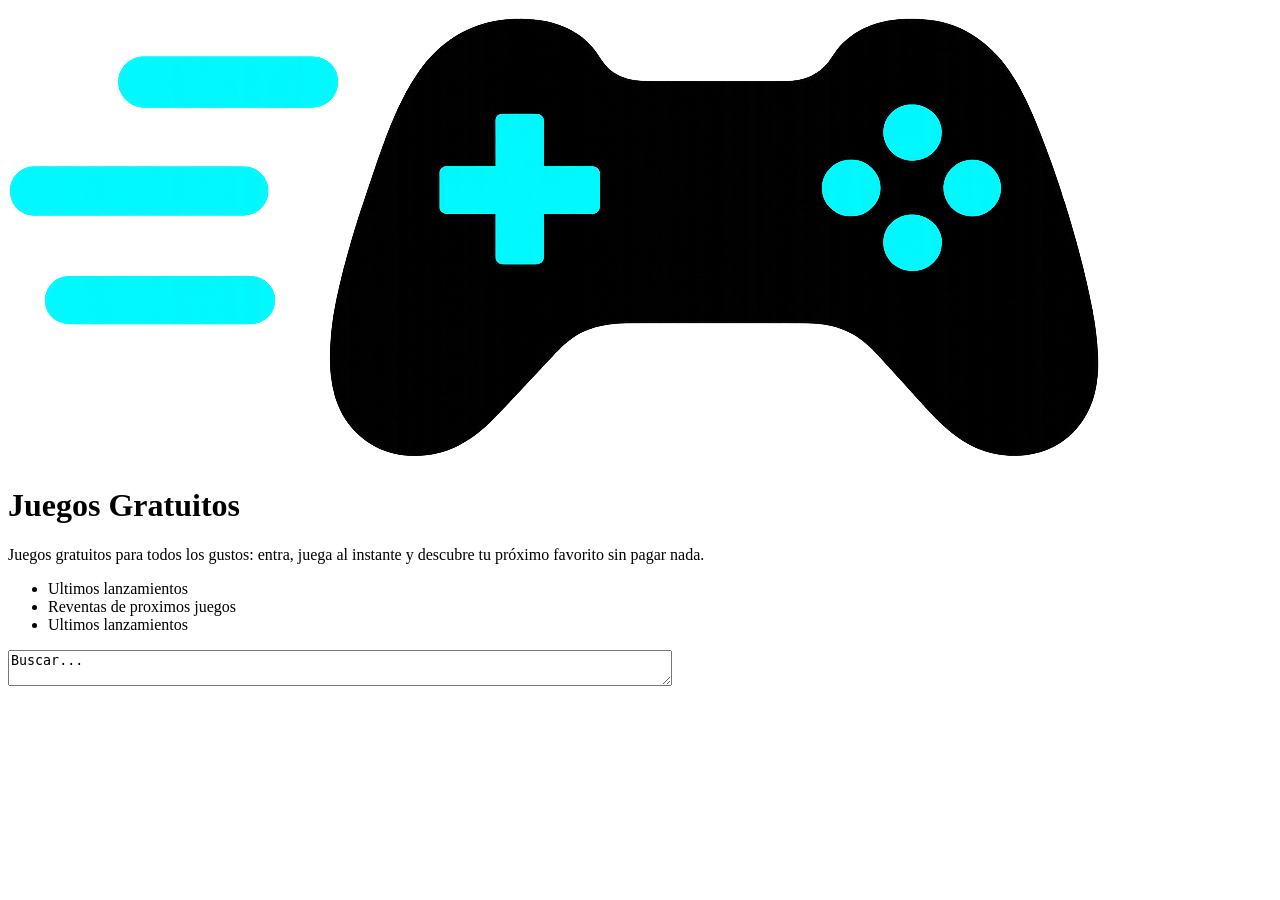
<file: Juegos gratiutos.html>
<!DOCTYPE html>
<html lang="en">
<head>
    <meta charset="UTF-8">
    <meta name="viewport" content="width=device-width, initial-scale=1.0">
    <title>Ludus</title>
</head>
<body>
    <header>
        <div>
            <a href="Proyecto-WEB.html"><img src="assets/ChatGPT Image 24 jun 2026, 14_11_07.png" alt="ludus"></a>
            <h1>Juegos Gratuitos</h1>
        </div>
        <p>
            Juegos gratuitos para todos los gustos: entra, juega al instante y descubre tu próximo favorito sin pagar nada.
        </p>
    </header>
    <aside>
        <nav>
            <ul>
                <li>Ultimos lanzamientos</li>
                <li>Reventas de proximos juegos</li>
                <li>Ultimos lanzamientos</li>
            </ul>
        </nav>
    </aside>
    <main>
        <section>
            <textarea name="Buscar" id="Bus" cols="80" rows="2">Buscar...</textarea>
            <div></div>
            <div></div>
            <div></div>
            <div></div>
        </section>
    </main>
    <footer>
    </footer>
</body>
</html>
</file>
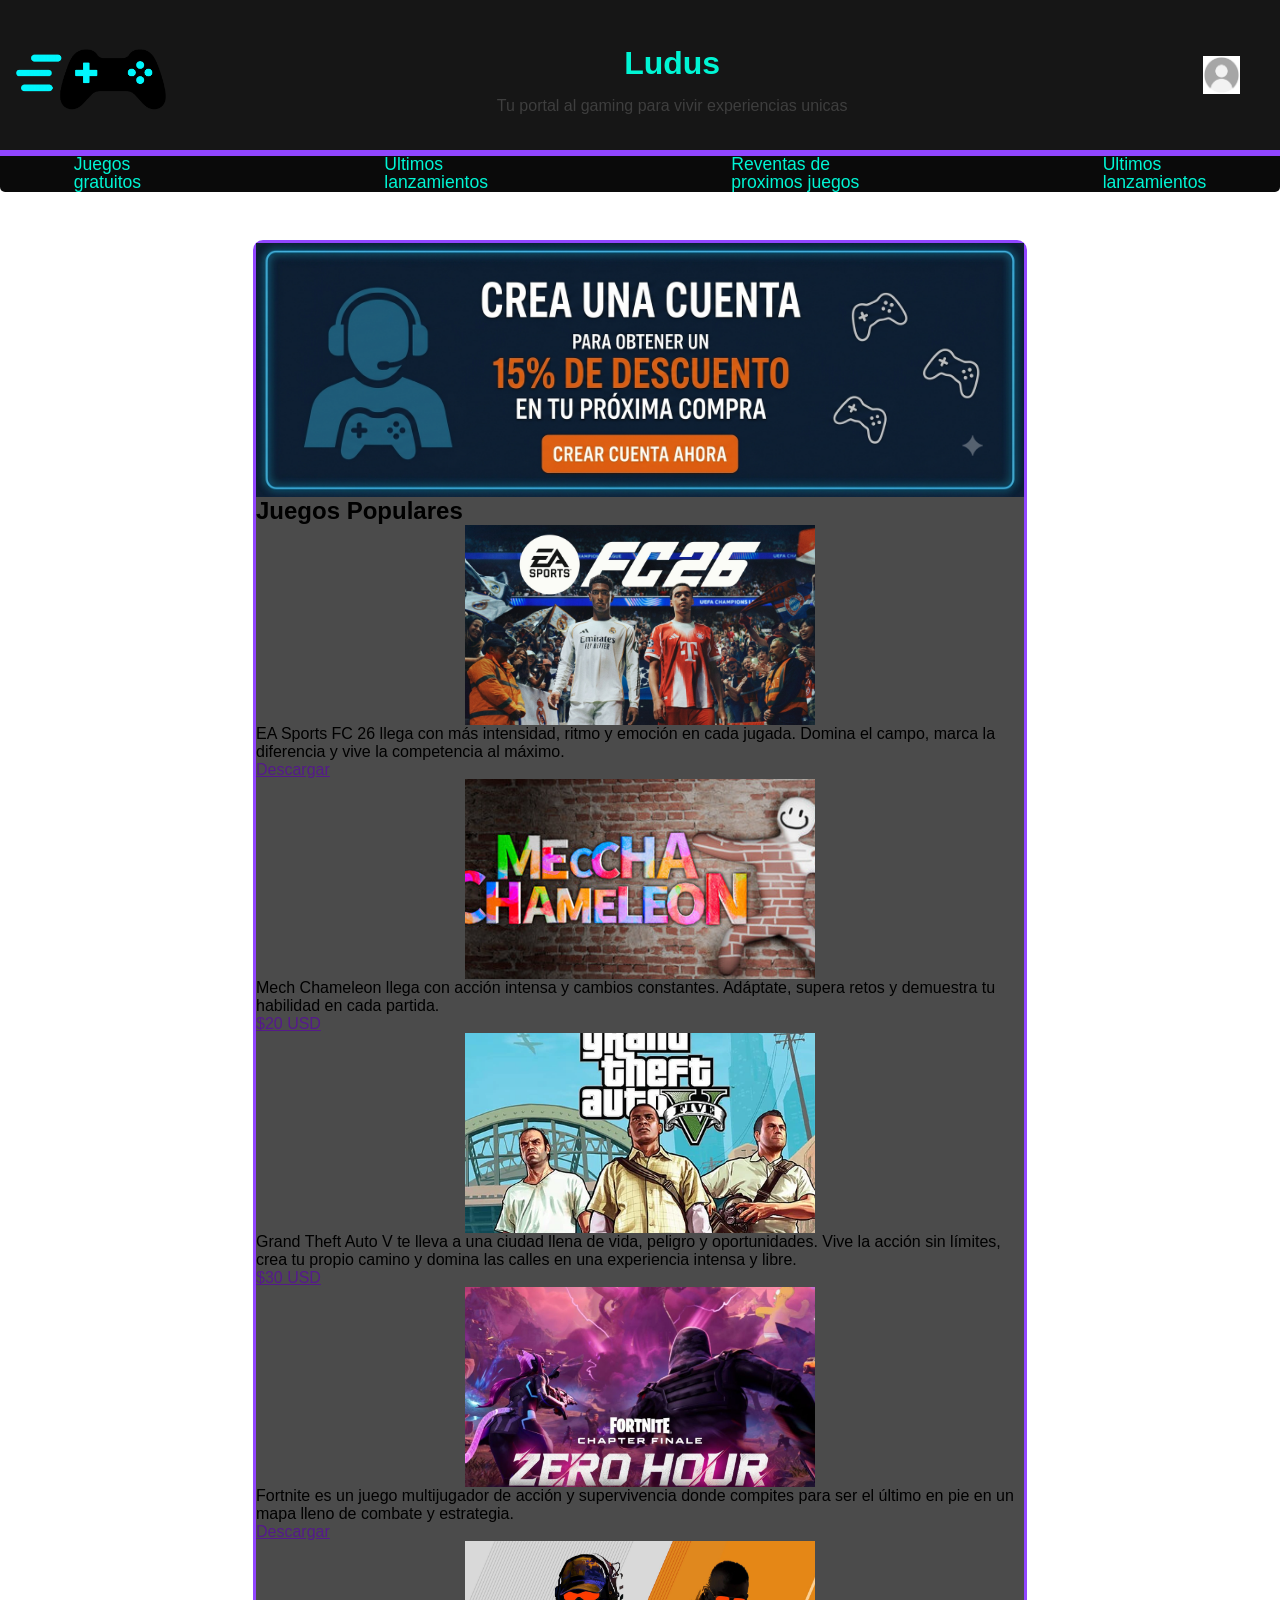
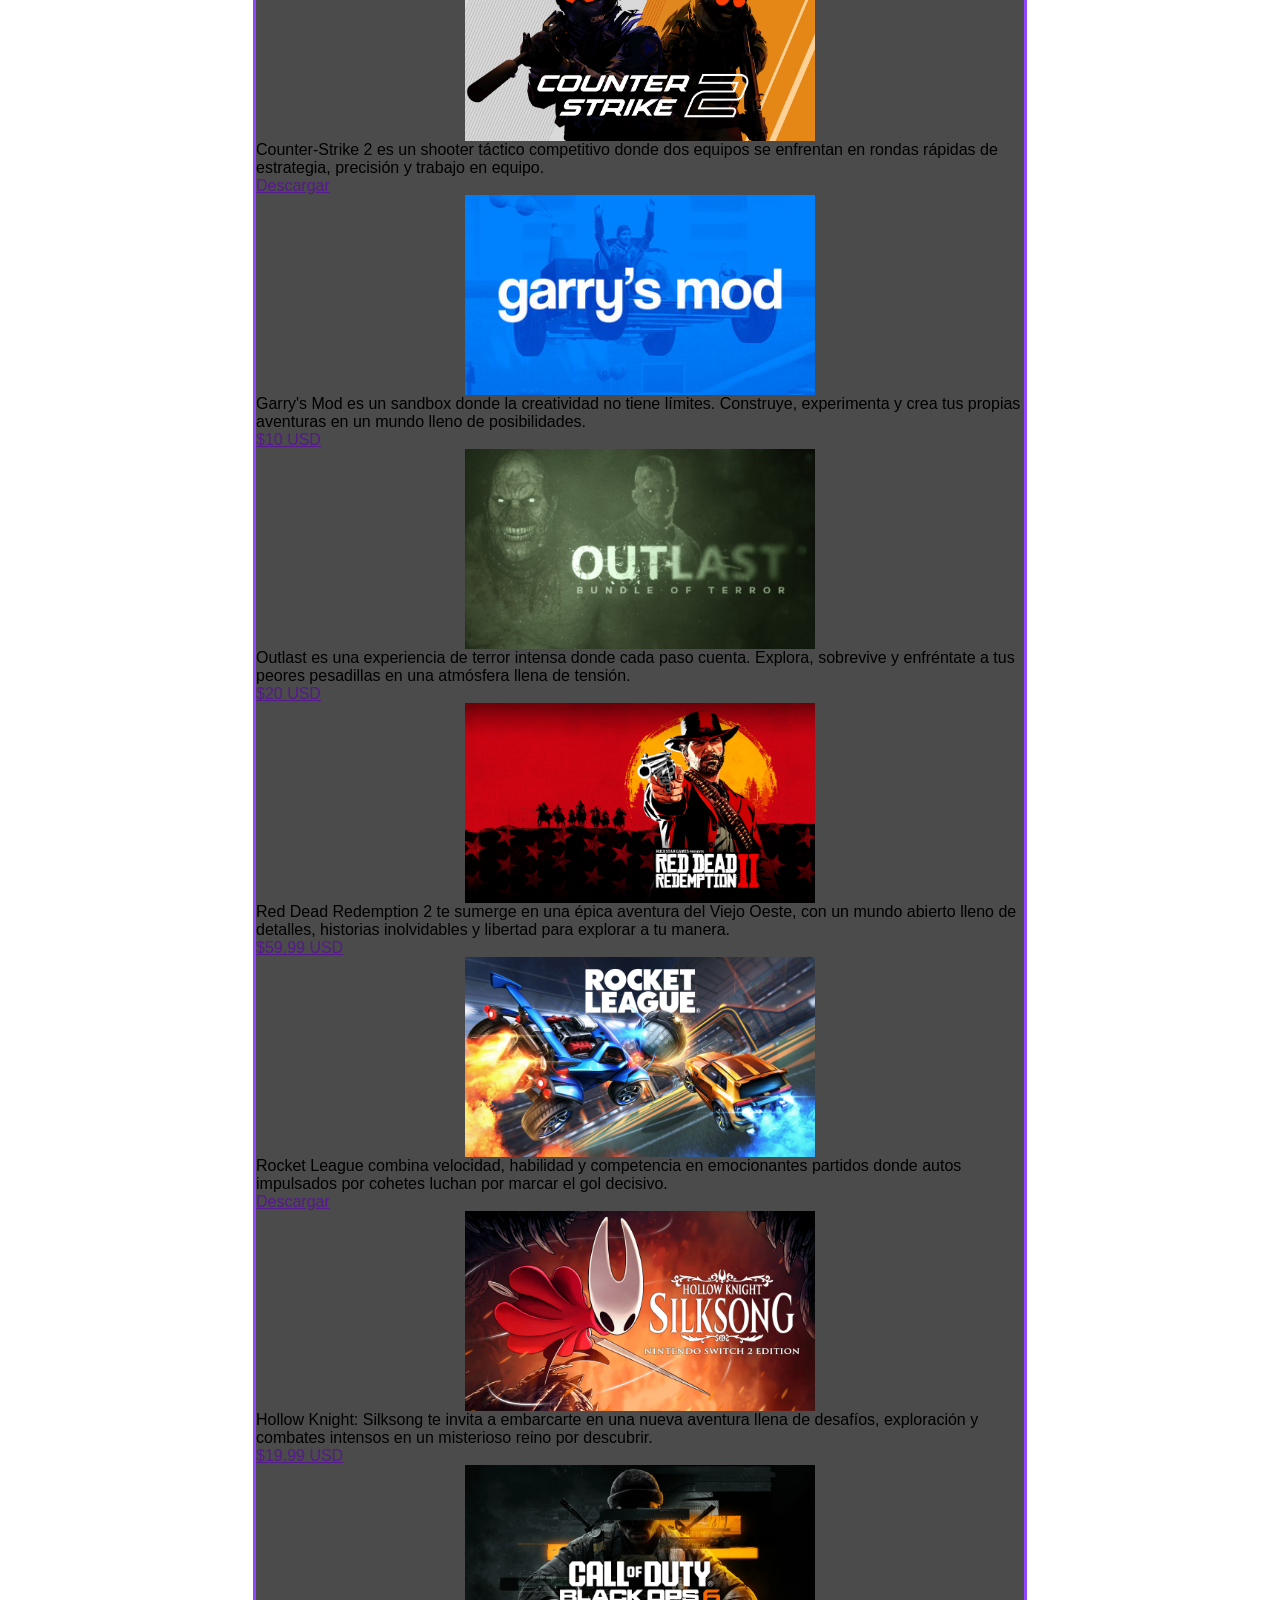
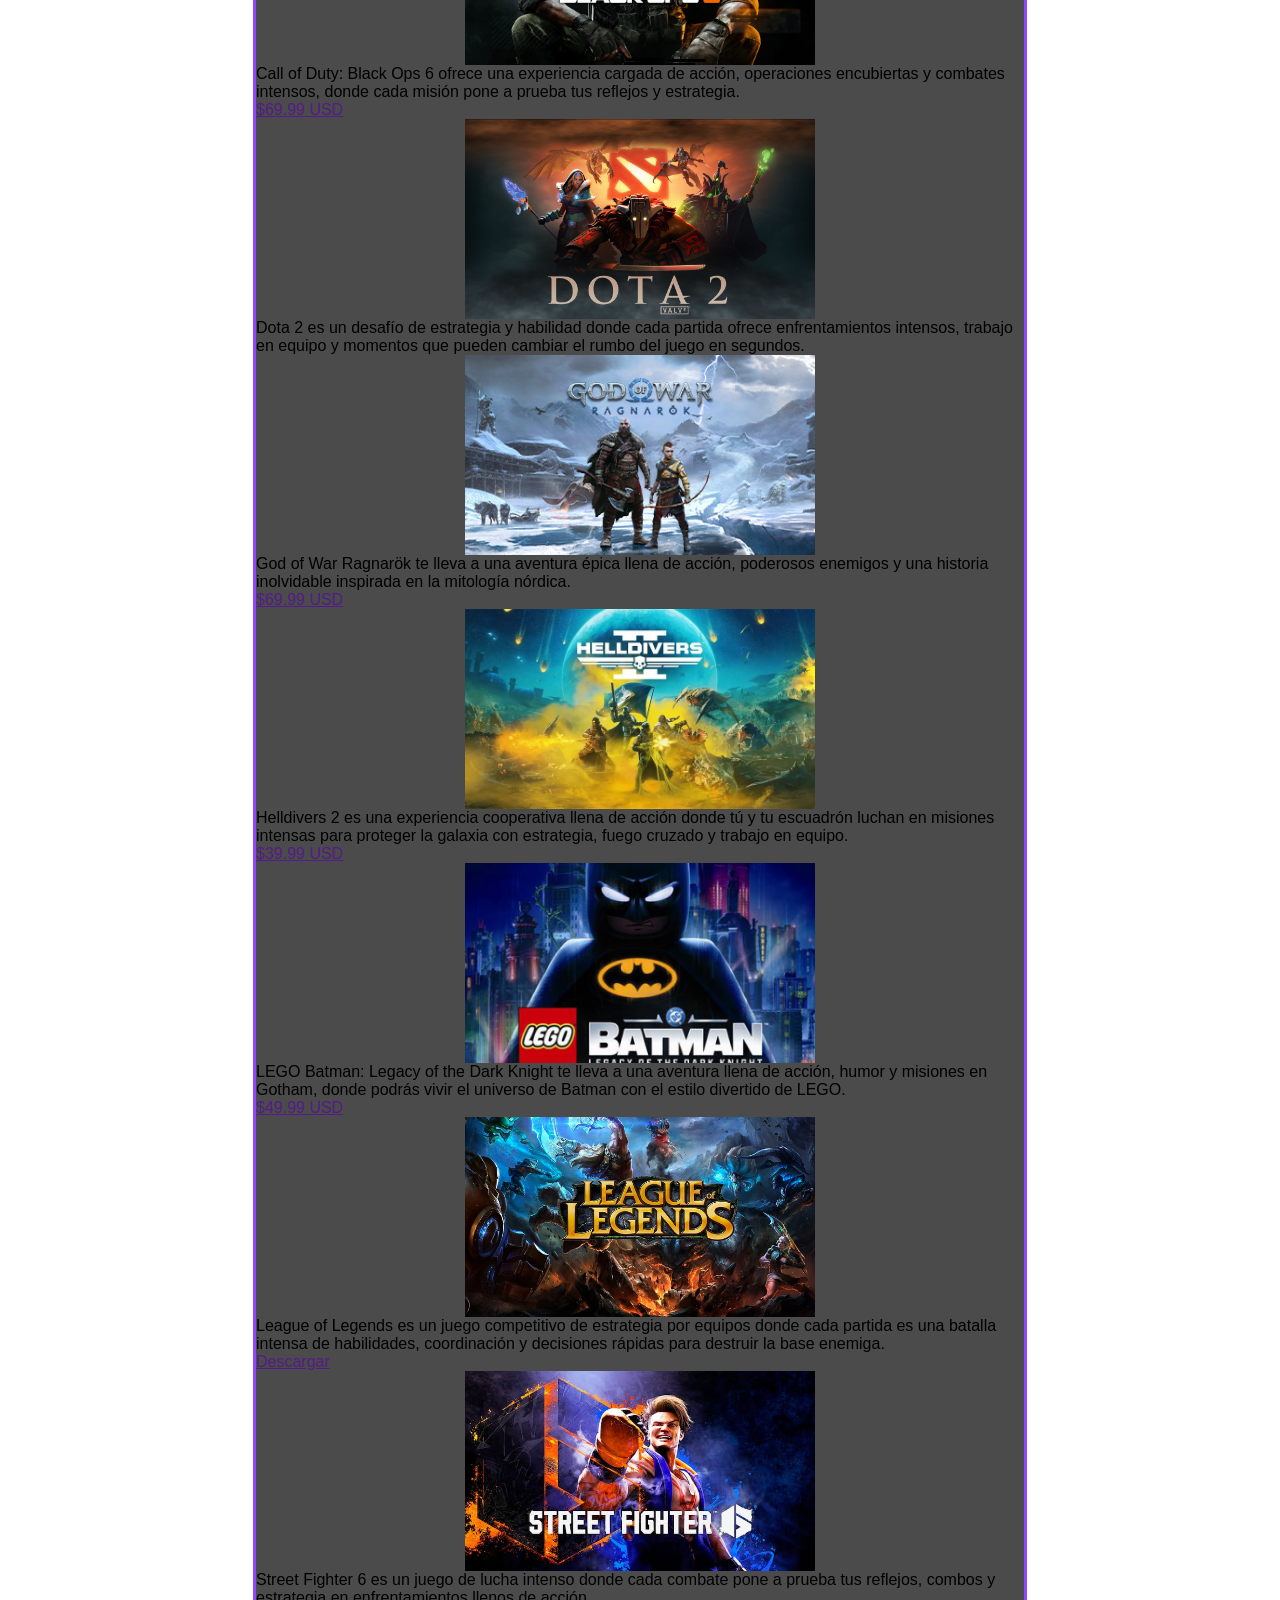
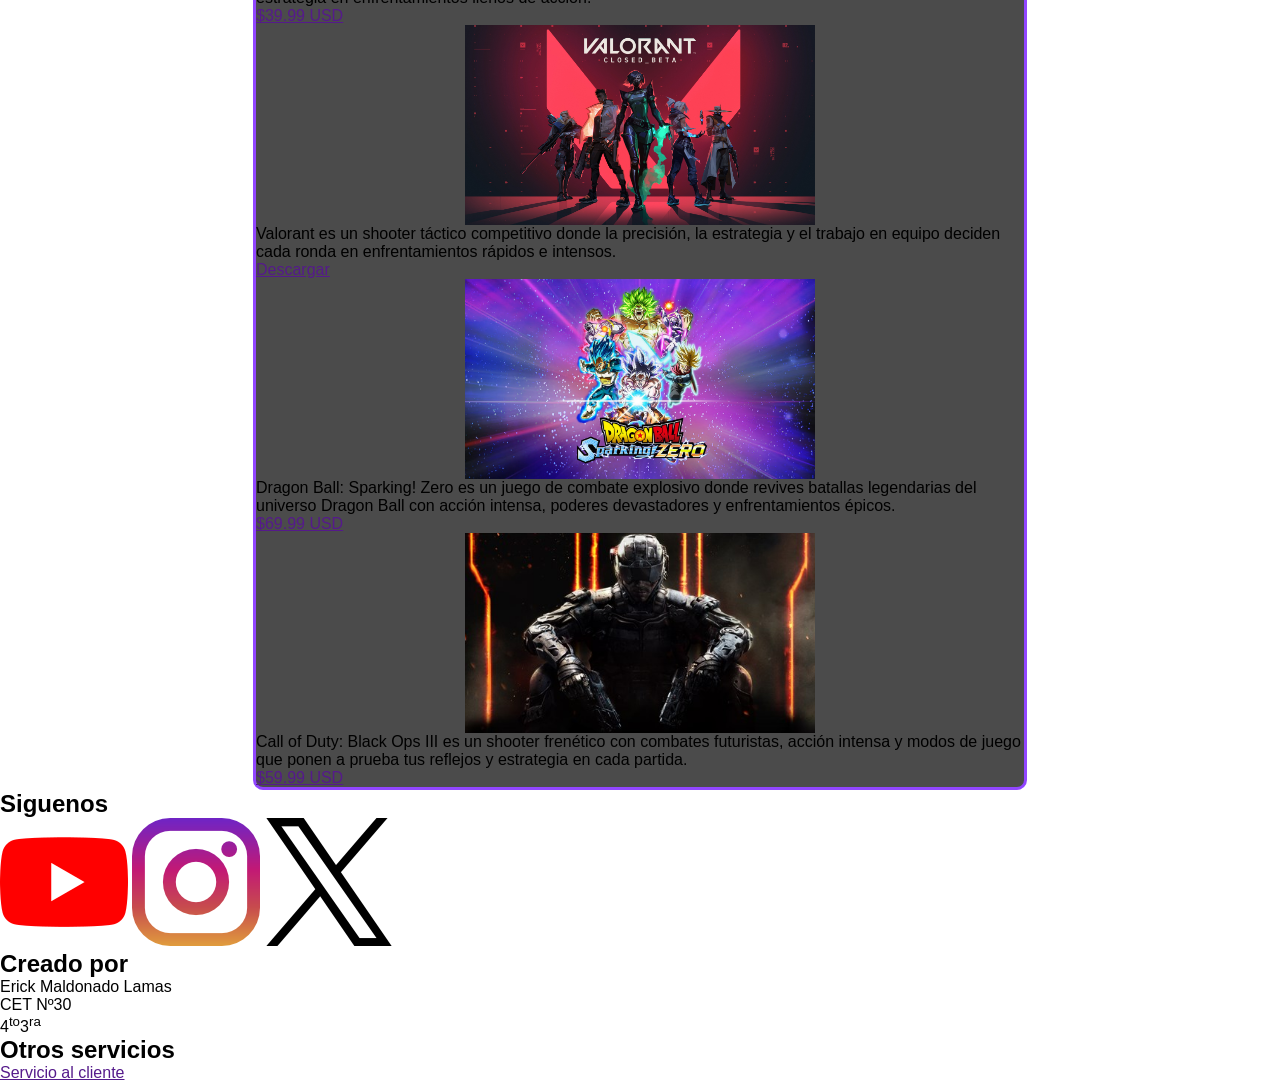
<file: Proyecto-WEB.html>
<!DOCTYPE html>
<html lang="en">

<head>
    <meta charset="UTF-8">
    <meta name="viewport" content="width=device-width, initial-scale=1.0">
    <title>Ludus</title>
    <link rel="stylesheet" href="index.css">
</head>

<body>
    <header>
        <img src="assets/ChatGPT Image 24 jun 2026, 14_11_07.png" alt="Ludus"> <!--Logo-->
        <div container-titulo>
            <div class="titulo">
                <h1>Ludus</h1> <!--Nombre-->
            </div>
            <p class="subtitulo">
                Tu portal al gaming para vivir experiencias unicas <!--Breve descripcion-->
            </p>
        </div>
            <img src="assets/perfil.avif" alt="per" class="perfil"> <!--Perfil-->

    </header>
    <nav> <!--Menu-->
        <ul>
            <li>
                <a href="">Juegos <br>gratuitos</a>
            </li>
            <li>
                <a href="">Ultimos <br>lanzamientos</a>
            </li>
            <li>
                <a href="">Reventas de <br>proximos juegos</a>
            </li>
            <li>
                <a href="">Ultimos <br>lanzamientos</a>
            </li>
        </ul>
    </nav>
    <main>
        <section class="anuncio"> <!--Anuncio-->
            <a href=""><img src="assets/anuncio.png" alt=""></a>
        </section>
        <section><!-- juegos populares -->
            <h2>Juegos Populares</h2>
            <article>
                <img src="assets/Juego-4.jpg" alt="Juego-1">
                <p>EA Sports FC 26 llega con más intensidad, ritmo y emoción en cada jugada. Domina el campo, marca la
                    diferencia y vive la competencia al máximo.
                </p>
                <div>
                    <a href="">Descargar</a>
                </div>
            </article>
            <article>
                <img src="assets/Juego-1.jpg" alt="Juego-2">
                <p>Mech Chameleon llega con acción intensa y cambios constantes. Adáptate, supera retos y demuestra tu
                    habilidad en cada partida.
                </p>
                <div>
                    <a href="">$20 USD</a>
                </div>
            </article>
            <article>
                <img src="assets/Juego-3.webp" alt="Juego-3">
                </p> Grand Theft Auto V te lleva a una ciudad llena de vida, peligro y oportunidades. Vive la acción sin
                límites, crea tu propio camino y domina las calles en una experiencia intensa y libre.
                <p>
                <div>
                    <a href="">$30 USD</a>
                </div>
            </article>
            <article>
                <img src="assets/Juego-2.jpg" alt="Juego-4">
                <p>Fortnite es un juego multijugador de acción y supervivencia donde compites para ser el último en pie
                    en un mapa lleno de combate y estrategia.
                </p>
                <div>
                    <a href="">Descargar</a>
                </div>
            </article>
            <article>
                <img src="assets/Juego-5.jpg" alt="Juego-5">
                <p>Counter-Strike 2 es un shooter táctico competitivo donde dos equipos se enfrentan en rondas rápidas
                    de estrategia, precisión y trabajo en equipo.
                </p>
                <div>
                    <a href="">Descargar</a>
                </div>
            </article>
            <article>
                <img src="assets/Garrys mod.jpg" alt="Juego-6">
                <p>
                    Garry's Mod es un sandbox donde la creatividad no tiene límites. Construye, experimenta y crea tus
                    propias aventuras en un mundo lleno de posibilidades.
                </p>
                <div>
                    <a href="">$10 USD</a>
                </div>
            </article>
            <article>
                <img src="assets/outlast.jpg" alt="Juego-7">
                <p>
                    Outlast es una experiencia de terror intensa donde cada paso cuenta. Explora, sobrevive y enfréntate
                    a tus peores pesadillas en una atmósfera llena de tensión.
                </p>
                <div>
                    <a href="">$20 USD</a>
                </div>
            </article>
            <article>
                <img src="assets/RDR 2.jpg" alt="Juego-8">
                <p>
                    Red Dead Redemption 2 te sumerge en una épica aventura del Viejo Oeste, con un mundo abierto lleno
                    de detalles, historias inolvidables y libertad para explorar a tu manera.
                </p>
                <div>
                    <a href="">$59.99 USD</a>
                </div>
            </article>
            <article>
                <img src="assets/rocket league.jpg" alt="Juego-9">
                <p>
                    Rocket League combina velocidad, habilidad y competencia en emocionantes partidos donde autos
                    impulsados por cohetes luchan por marcar el gol decisivo.
                </p>
                <div>
                    <a href="">Descargar</a>
                </div>
            </article>
            <article>
                <img src="assets/silksong.avif" alt="Juego-10">
                <p>
                    Hollow Knight: Silksong te invita a embarcarte en una nueva aventura llena de desafíos, exploración
                    y combates intensos en un misterioso reino por descubrir.
                </p>
                <div>
                    <a href="">$19.99 USD</a>
                </div>
            </article>
            <article>
                <img src="assets/COD.webp" alt="Juego-11">
                <p>
                    Call of Duty: Black Ops 6 ofrece una experiencia cargada de acción, operaciones encubiertas y
                    combates intensos, donde cada misión pone a prueba tus reflejos y estrategia.
                </p>
                <div>
                    <a href="">$69.99 USD</a>
                </div>
            </article>
            <article>
                <img src="assets/Dota 2.jpg" alt="Juego-12">
                <p>
                    Dota 2 es un desafío de estrategia y habilidad donde cada partida ofrece enfrentamientos intensos,
                    trabajo en equipo y momentos que pueden cambiar el rumbo del juego en segundos.
                </p>
            </article>
            <article>
                <img src="assets/God of war.jpg" alt="Juego-13">
                <p>
                    God of War Ragnarök te lleva a una aventura épica llena de acción, poderosos enemigos y una historia
                    inolvidable inspirada en la mitología nórdica.
                </p>
                <div>
                    <a href="">$69.99 USD</a>
                </div>
            </article>
            <article>
                <img src="assets/HELLDIVERS 2.webp" alt="Juego-14">
                <p>
                    Helldivers 2 es una experiencia cooperativa llena de acción donde tú y tu escuadrón luchan en
                    misiones intensas para proteger la galaxia con estrategia, fuego cruzado y trabajo en equipo.
                </p>
                <div>
                    <a href="">$39.99 USD</a>
                </div>
            </article>
            <article>
                <img src="assets/Lego-batman.jpg" alt="Juego-15">
                <p>
                    LEGO Batman: Legacy of the Dark Knight te lleva a una aventura llena de acción, humor y misiones en
                    Gotham, donde podrás vivir el universo de Batman con el estilo divertido de LEGO.
                </p>
                <div>
                    <a href="">$49.99 USD</a>
                </div>
            </article>
            <article>
                <img src="assets/LOL.jpg" alt="Juego-16">
                <p>
                    League of Legends es un juego competitivo de estrategia por equipos donde cada partida es una
                    batalla intensa de habilidades, coordinación y decisiones rápidas para destruir la base enemiga.
                </p>
                <div>
                    <a href="">Descargar</a>
                </div>
            </article>
            <article>
                <img src="assets/stree figther 6.jpg" alt="Juego-17">
                <p>
                    Street Fighter 6 es un juego de lucha intenso donde cada combate pone a prueba tus reflejos, combos
                    y estrategia en enfrentamientos llenos de acción.
                </p>
                <div>
                    <a href="">$39.99 USD</a>
                </div>
            </article>
            <article>
                <img src="assets/valorant.jpg" alt="Juego-18">
                <p>
                    Valorant es un shooter táctico competitivo donde la precisión, la estrategia y el trabajo en equipo
                    deciden cada ronda en enfrentamientos rápidos e intensos.
                </p>
                <div>
                    <a href="">Descargar</a>
                </div>
            </article>
            <article>
                <img src="assets/Dragon ball sparking.jpg" alt="Juego-19">
                <p>
                    Dragon Ball: Sparking! Zero es un juego de combate explosivo donde revives batallas legendarias del
                    universo Dragon Ball con acción intensa, poderes devastadores y enfrentamientos épicos.
                </p>
                <div>
                    <a href="">$69.99 USD</a>
                </div>
            </article>
            <article>
                <img src="assets/COD 3.jpg" alt="Juego-20">
                <p>
                    Call of Duty: Black Ops III es un shooter frenético con combates futuristas, acción intensa y modos
                    de juego que ponen a prueba tus reflejos y estrategia en cada partida.
                </p>
                <div>
                    <a href="">$59.99 USD</a>
                </div>
            </article>
        </section>
    </main>
    <footer>
        <div>
            <h2> Siguenos</h2>
            <a href="https://youtube.com"><img src="assets/yutu.png" alt="yutu"></a>
            <a href="https://instagram.com"><img src="assets/instagram.png" alt="ig"></a>
            <a href="https://x.com"><img src="assets/X.png" alt="X"></a>
        </div>
        <div>
            <h2>Creado por</h2>
            <p>Erick Maldonado Lamas</p>
            <p>CET Nº30</p>
            <p>4<sup>to</sup>3<sup>ra</sup></p>
        </div>
        <div>
            <h2>Otros servicios</h2>
            <a href="">Servicio al cliente</a>
        </div>
    </footer>
</body>

</html>
</file>
<file: index.css>
* {
    margin: 0 auto;
    padding: 0;
}
body {
    font-family: "Roboto", sans-serif;
  /*background-image: url(assets/fondo.png);
    background-repeat: no-repeat;
    background-position: center;
    background-size: cover;*/
}
/* HEADER */
header {
    display: flex; /* pone los items del header uno al lado del otro */
    align-items: center; /* alinea los el titulo y el subtitulo en el centro verticalente */
    background-color: #161616;
    border-bottom: solid 6px #9146FF;
    padding: 1em;
}
header img {
    width: 12%; /* tamaño del logo */
    margin: 0; /* margen del logo */
    margin-top: 2em; /* margen superior del logo */
    margin-bottom: 1.5em; /* margen inferior del logo */
}
.perfil {
    display: flex;
    align-items: end;
    width: 3%; /* tamaño de la imagen de perfil */
    padding: 0;
    margin: 1.5em; /* margen fuera del perfil */

}
.titulo {
    display: flex;
    align-items: center; /* Alinea los items en el centro verticalmente */
    margin-top: 1.5em; /* margen superior */
    color: #00F5D4;
}
.container.titulo {
    display: flex;
    flex-direction: column;
    text-align: center;
    align-items: center;
}
.subtitulo {
    padding: 15px;
    color: #ffffff2c;
}

/* NAV */
nav {
    background-color: rgb(10, 10, 10);
    border-bottom-right-radius: 5px;
    border-bottom-left-radius: 5px;
}
nav ul {
    display: flex;
    list-style: none;
    justify-content: center;
    gap: 6em;
}
nav ul li:hover {
    background-color: #ffffff34;
    border-radius: 5px;
}
nav a {
    text-decoration: none;
}
 nav ul li a {
    color: #00F5D4;
    line-height: 1em;
    font-weight: 500;
    font-size: 1.1em
 }
.li {
    margin: 0;
    text-align: center;
    padding: 10px;
    margin: 10px;
}

/*MAIN*/
main {
    width: 60%;
    margin-top: 3em;
    border: solid 3px #9146FF;
    border-radius: 10px;
    background-color: #161616c4
}
.anuncio img {
    display: flex;
    width: 100%;
}

article img {
    display: flex;
    width: 350px;
    height: 200px;
    object-fit: cover;
    object-position: center;
}
</file>
